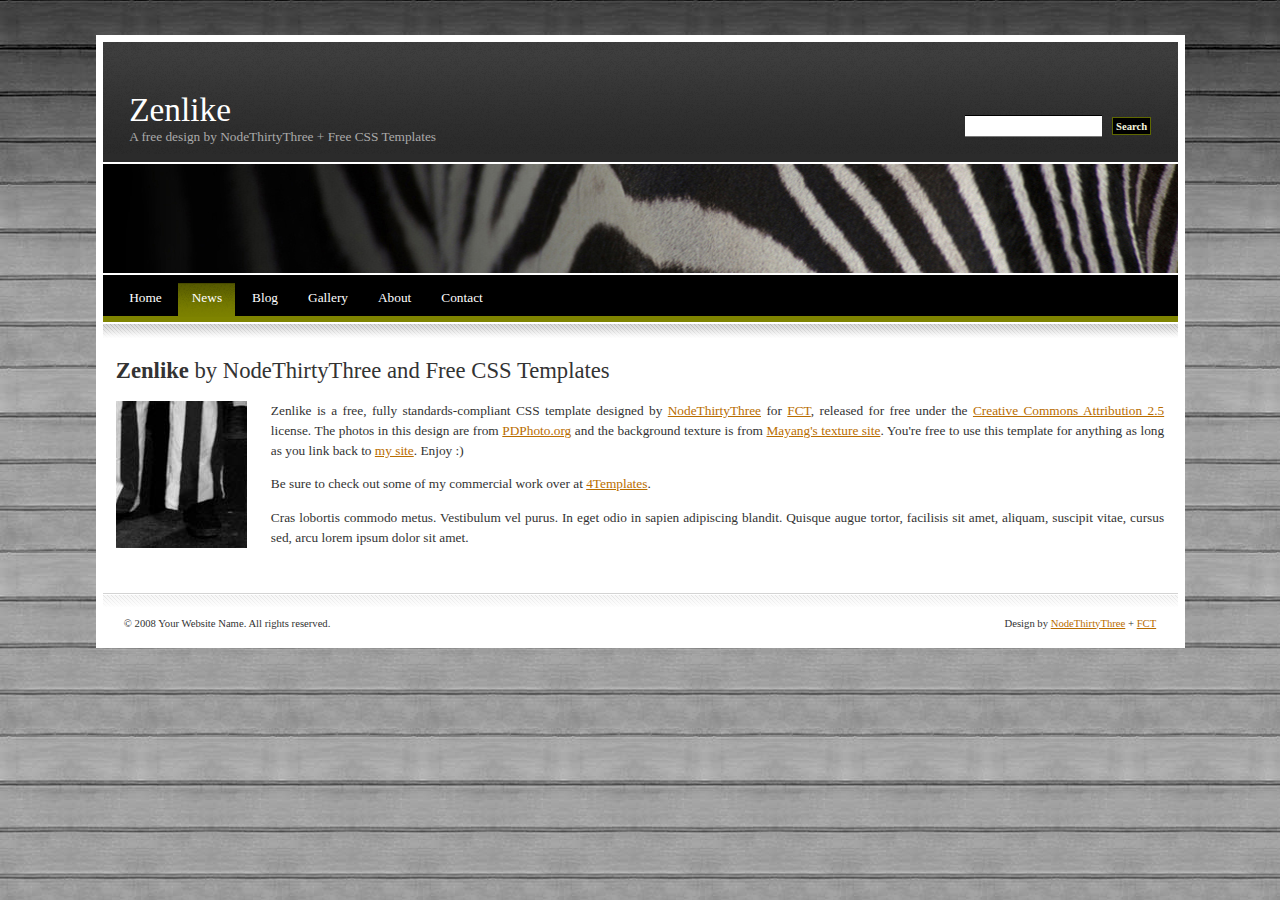
<file: static/style/index.html>
<!DOCTYPE html PUBLIC "-//W3C//DTD XHTML 1.0 Strict//EN" "http://www.w3.org/TR/xhtml1/DTD/xhtml1-strict.dtd">

<!--

Design by Free CSS Templates
http://www.freecsstemplates.org
Released for free under a Creative Commons Attribution 2.5 License

Name       : Zenlike
Version    : 1.0
Released   : 20080425

-->
<html xmlns="http://www.w3.org/1999/xhtml">
<head>
<meta name="keywords" content="" />
<meta name="description" content="" />
<meta http-equiv="content-type" content="text/html; charset=utf-8" />
<title>Zenlike by FCT</title>
<link href="default.css" rel="stylesheet" type="text/css" media="screen" />
</head>

<body>

<div id="upbg"></div>

<div id="outer">


	<div id="header">
		<div id="headercontent">
			<h1>Zenlike</h1>
			<h2>A free design by NodeThirtyThree + Free CSS Templates</h2>
		</div>
	</div>


	<form method="post" action="">
		<div id="search">
			<input type="text" class="text" maxlength="64" name="keywords" />
			<input type="submit" class="submit" value="Search" />
		</div>
	</form>


	<div id="headerpic"></div>

	
	<div id="menu">
		<!-- HINT: Set the class of any menu link below to "active" to make it appear active -->
		<ul>
			<li><a href="#">Home</a></li>
			<li><a href="#" class="active">News</a></li>
			<li><a href="#">Blog</a></li>
			<li><a href="#">Gallery</a></li>
			<li><a href="#">About</a></li>
			<li><a href="#">Contact</a></li>
		</ul>
	</div>
	<div id="menubottom"></div>

	
	<div id="content">

		<!-- Normal content: Stuff that's not going to be put in the left or right column. -->
		<div id="normalcontent">
			<h3><strong>Zenlike</strong> <span>by NodeThirtyThree and Free CSS Templates</span></h3>
			<div class="contentarea">
				<!-- Normal content area start -->

				<img src="images/pic1.jpg" class="left" alt="A chinese lion statue" />
				<p>Zenlike is a free, fully standards-compliant CSS template designed by <a href="http://www.nodethirtythree.com/">NodeThirtyThree</a> for <a href="http://www.freecsstemplates.org">FCT</a>, released for free under the <a href="http://creativecommons.org/licenses/by/2.5/">Creative Commons Attribution 2.5</a> license. The photos in this design are from <a href="http://www.pdphoto.org/">PDPhoto.org</a> and the background texture is from <a href="http://www.mayang.com/textures/">Mayang's texture site</a>. You're free to use this template for anything as long as you link back to <a href="http://www.freecsstemplates.org/">my site</a>. Enjoy :)</p>
				<p>Be sure to check out some of my commercial work over at <a href="http://www.4templates.com/?aff=n33">4Templates</a>.</p>
				<p>Cras lobortis commodo metus. Vestibulum vel purus. In eget odio in sapien adipiscing blandit. Quisque augue tortor, facilisis sit amet, aliquam, suscipit vitae, cursus sed, arcu lorem ipsum dolor sit amet.</p>
				<!-- Normal content area end -->
			</div>
		</div>
	</div>

	<div id="footer">
			<div class="left">&copy; 2008 Your Website Name. All rights reserved.</div>
			<div class="right">Design by <a href="http://www.nodethirtythree.com/">NodeThirtyThree</a> + <a href="http://www.freecsstemplates.org">FCT</a></div>
	</div>
	
</div>

</body>
</html>
</file>
<file: static/style/default.css>
/*

	zenlike1.0 by nodethirtythree design
	http://www.nodethirtythree.com

*/

*
{
padding: 0em;
margin: 0em;
}

body
{
background: #000000 url('images/bg1.jpg');
padding: 35px 0px 35px 0px;
}

body,input
{
font-size: 10pt;
font-family: "georgia", "times new roman", serif;
color: #333333;
}

p
{
line-height: 1.5em;
margin-bottom: 1.0em;
text-align: justify;
}

a
{
color: #B96D00;
text-decoration: underline;
}

a:hover
{
text-decoration: none;
}


h3 span
{
font-weight: normal;
}

h3,h4
{
display: inline;
font-weight: bold;
background-repeat: no-repeat;
background-position: right;
}

h3
{
font-size: 1.7em;
padding-right: 34px;
}

h4
{
font-size: 1.2em;
padding-right: 28px;
}

.contentarea
{
padding-top: 1.3em;
}

img
{
border: solid 0px #6F5230;
}

img.left
{
position: relative;
float: left;
margin: 0em 1.8em 1.4em 0em;
}

img.right
{
position: relative;
float: right;
margin: 0em 0em 1.8em 1.8em;
}

.divider1
{
position: relative;
background: #fff url('images/border2.gif') repeat-x;
height: 14px;
margin: 2.0em 0em 1.5em 0em;
clear: both;
}

.divider2
{
position: relative;
height: 1px;
border-bottom: solid 1px #eaeaea;
margin: 2.0em 0em 2.0em 0em;
}

.post .details
{
position: relative;
top: -1.5em;
font-size: 0.8em;
color: #787878;
}

.post ul.controls
{
clear: both;
}

.post ul.controls li
{
display: inline;
font-size: 0.8em;
}

.post ul.controls li a
{
background-repeat: no-repeat;
background-position: left;
padding: 0em 1.0em 0em 20px;
}

.post ul.controls li a.printerfriendly
{
background-image: url('images/icon-printerfriendly.gif');
}

.post ul.controls li a.comments
{
background-image: url('images/icon-comments.gif');
}

.post ul.controls li a.more
{
background-image: url('images/icon-more.gif');
}

.box
{
position: relative;
background: #FDFCF6 url('images/boxbg.gif') repeat-x;
left: -1.5em;
top: -1.5em;
padding: 1.5em;
border-bottom: solid 1px #E1D2BD;
margin-bottom: 1.0em;
}

ul.linklist
{
list-style: none;
}

ul.linklist li
{
line-height: 2.0em;
}

#upbg
{
position: absolute;
top: 0px;
left: 0px;
width: 100%;
height: 275px;
background: #fff url('images/bg2.jpg') repeat-x;
z-index: 1;
}

#outer
{
z-index: 2;
position: relative;
/*
	The width value below controls the overall width of the design. By default it's set to 82%
	(so it'll take up 82% of the browser window's width). You can set it to a different percentage
	value (70%, 90%, etc.) or even a pixel value (760px, 800px, etc.) to enforce a fixed width.
*/
width: 1075px;
border: solid 7px #fff;
background-color: #fff;
margin: 0 auto;
}

#header
{
position: relative;
width: 100%;
height: 9.0em;
background: #2B2B2B url('images/topbg.gif') repeat-x;
margin-bottom: 2px;
}

#headercontent
{
position: absolute;
bottom: 0em;
padding: 0em 2.0em 1.3em 2.0em;
}

#headercontent h1
{
font-weight: normal;
color: #fff;
font-size: 2.5em;
}

#headercontent h1 sup
{
color: #777;
}

#headercontent h2
{
font-size: 1.0em;
font-weight: normal;
color: #aaa;
}

#search
{
position: absolute;
top: 5.5em;
right: 2.0em;
padding-right: 0.0em;
}

#search input.text
{
margin-right: 0.5em;
vertical-align: middle;
border-top: solid 1px #000000;
border-right: 0px;
border-bottom: solid 1px #777777;
border-left: 0px;
padding: 0.15em;
width: 10.0em;
}

#search input.submit
{
background: #939B00 url('images/buttonbg.gif') repeat-x;
border: solid 1px #5F6800;
font-weight: bold;
padding: 0.25em;
font-size: 0.8em;
color: #F2F3DE;
vertical-align: middle;
}

#headerpic
{
position: relative;
height: 109px;
width: 1075px;
background: #fff url('images/hdrpic.jpg') no-repeat top left;
margin-bottom: 2px;
}

#menu
{
position: relative;
background: #7F8400 url('images/menubg.gif') repeat-x top left;
height: 3.5em;
padding: 0em 1.0em 0em 1.0em;
margin-bottom: 2px;
}

#menu ul
{
position: absolute;
top: 1.1em;
}

#menu ul li
{
position: relative;
display: inline;
}

#menu ul li a
{
padding: 0.5em 1.0em 0.9em 1.0em;
color: #fff;
text-decoration: none;
}

#menu ul li a:hover
{
text-decoration: underline;
}

#menu ul li a.active
{
background: #7F8400 url('images/menuactive.gif') repeat-x top left;
}

#menubottom
{
background: #fff url('images/border1.gif') repeat-x;
height: 14px;
margin-bottom: 1.5em;
}

#content
{
padding: 0em 1em 0em 1em;
}

#primarycontainer
{
float: left;
margin-right: -18.0em;
width: 100%;
}

#primarycontent
{
margin: 1.5em 22.0em 0em 0em;
}

#secondarycontent
{
margin-top: 1.5em;
float: right;
width: 18.0em;
}
#secondarycontentforview
{
margin-top: 8.0em;
float: right;
width: 18.0em;
}

#footer
{
position: relative;
height: 2.0em;
clear: both;
padding-top: 5.0em;
background: #fff url('images/border2.gif') repeat-x 0em 2.5em;
font-size: 0.8em;
}

#footer .left
{
position: absolute;
left: 2.0em;
bottom: 1.2em;
}

#footer .right
{
position: absolute;
right: 2.0em;
bottom: 1.2em;
}
</file>
